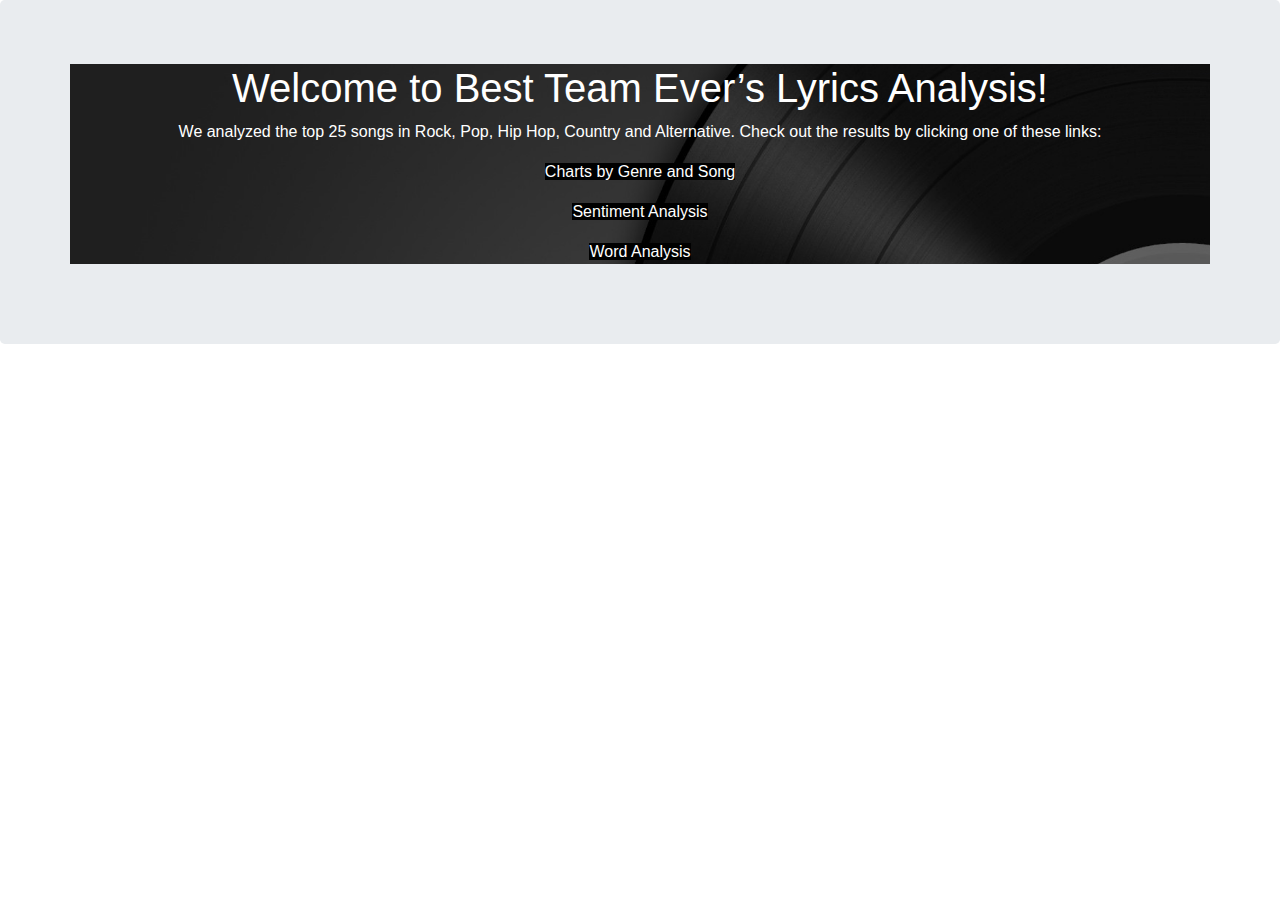
<file: index.html>
<!DOCTYPE html>
<html lang="en-us">

<head>

  <meta charset="UTF-8">
  <title>Music Sentiment Analysis </title>
  <!-- Bring in our bootstrap stylesheet -->
    <link rel="stylesheet" href="https://maxcdn.bootstrapcdn.com/bootstrap/4.0.0/css/bootstrap.min.css" integrity="sha384-Gn5384xqQ1aoWXA+058RXPxPg6fy4IWvTNh0E263XmFcJlSAwiGgFAW/dAiS6JXm" crossorigin="anonymous">
    <script src="https://code.jquery.com/jquery-3.2.1.slim.min.js" integrity="sha384-KJ3o2DKtIkvYIK3UENzmM7KCkRr/rE9/Qpg6aAZGJwFDMVNA/GpGFF93hXpG5KkN" crossorigin="anonymous"></script>
    <script src="https://cdnjs.cloudflare.com/ajax/libs/popper.js/1.12.9/umd/popper.min.js" integrity="sha384-ApNbgh9B+Y1QKtv3Rn7W3mgPxhU9K/ScQsAP7hUibX39j7fakFPskvXusvfa0b4Q" crossorigin="anonymous"></script>
  <link rel="stylesheet" href="../static/styles/style.css">

</head>

<body>

    <section class="jumbotron text-center">
        <div class="container">
            <h1 class="jumbotron-heading">Welcome to Best Team Ever’s Lyrics Analysis!
            </h1>
            <p>We analyzed the top 25 songs in Rock, Pop, Hip Hop, Country and Alternative. Check out the results by clicking one of these links:</p>
            <p>
                <a href="genre_song.html" class="btn-primary">Charts by Genre and Song</a>
            </p>
            <p>
                <a href="sentiment.html" class="btn-primary">Sentiment Analysis</a>
            </p>
            <p>
                <a href="word_analysis.html" class="btn-primary">Word Analysis</a>
            </p>
        </div>
    </section>
    
</body>

</html>
</file>
<file: static/styles/style.css>
.container {
    background-image: url("images/indexwallpaper.jpg");
    background-size: 100%;
    /* position: absolute; 
    width: 0; 
    height: 0; */
    color: white;

}
.btn-primary{
    background-color: black;
    color: white;
}
.navbar-default {
    /* background-color: rgb(76, 77, 73); */
    background-color: rgb(148, 150, 143);
    border-color: rgba(34, 34, 34, 0.05);
    font-family: 'Open Sans', 'Helvetica Neue', Arial, sans-serif;
}

.navbar-default .navbar-header .navbar-brand {
    color: #222;
    font-family: 'Open Sans', 'Helvetica Neue', Arial, sans-serif;
    font-family: 700;
    text-transform: uppercase;
}

.navbar-default .navbar-header .navbar-brand:hover,
.navbar-default .navbar-header .navbar-brand:focus {
    /* color: #13eccf; */
    color: #e8ec13;
    
}

.navbar-default .navbar-header .navbar-toggle {
    font-weight: 700;
    font-size: 12px;
    color: #222222;
    text-transform: uppercase;
}

.navbar-fixed-top {
    position: fixed;
    right: 0;
    left: 0;
    z-index: 1030;
}

a {
    transition: all 0.35s;
    color: #13eccf;
  }

a:hover,
a:focus {
    color: #222;
  }

.navbar-brand {
    float: left;
    margin: 0;
}

.navbar navbar-default navbar-fixed-top {
    background-color: black;
}

.navbar-default .nav > li > a,
.navbar-default .nav > li > a:focus {
    text-transform: uppercase;
    font-weight: 700;
    font-size: 13px;
    color: #222222;
}

.navbar-default .nav > li > a:hover,
.navbar-default .nav > li > a:focus:hover {
    color: #e8ec13;
}

.navbar-default .nav > li.active > a,
.navbar-default .nav > li.active > a:focus {
    color: #13eccf;
    background-color: rgba(255, 255, 255, 0.24);
}

.navbar-default .nav > li.active > a:hover,
.navbar-default .nav > li.active > a:focus:hover {
    background-color: rgba(255, 255, 255, 0.24);
}

h1 {
    color: white;
}

h2 {
    color: white;
}

.pop_title {
    background-color: transparent;
    background-image: url("images/popmusic.jpg");
    background-position: center center, center top;
    background-repeat: repeat, no-repeat;
    padding-top: 30px;
    padding-bottom: 30px;

}

.country_title {
    background-color: transparent;
    background-image: url("images/countrymusic.jpg");
    background-position: center center, center top;
    background-repeat: no-repeat;
    background-size: 100%, 10%;
    padding-top: 30px;
    padding-bottom: 30px;
}

.hiphop_title {
    background-color: transparent;
    background-image: url("images/hiphop.jpg");
    background-position: center center, center top;
    background-repeat: no-repeat;
    background-size: 100%;
    padding-top: 30px;
    padding-bottom: 30px;
}

.rock_title {
    background-color: transparent;
    background-image: url("images/rockmusic.jpeg");
    background-position: center center, center top;
    background-repeat: no-repeat;
    background-size: 100%;
    padding-top: 30px;
    padding-bottom: 30px;
}

.alt_title {
    background-color: transparent;
    background-image: url("images/altmusic.jpg");
    background-position: center center, center top;
    background-repeat: repeat, no-repeat;
    /* background-size: 100%; */
    padding-top: 30px;
    padding-bottom: 30px;
}
</file>
